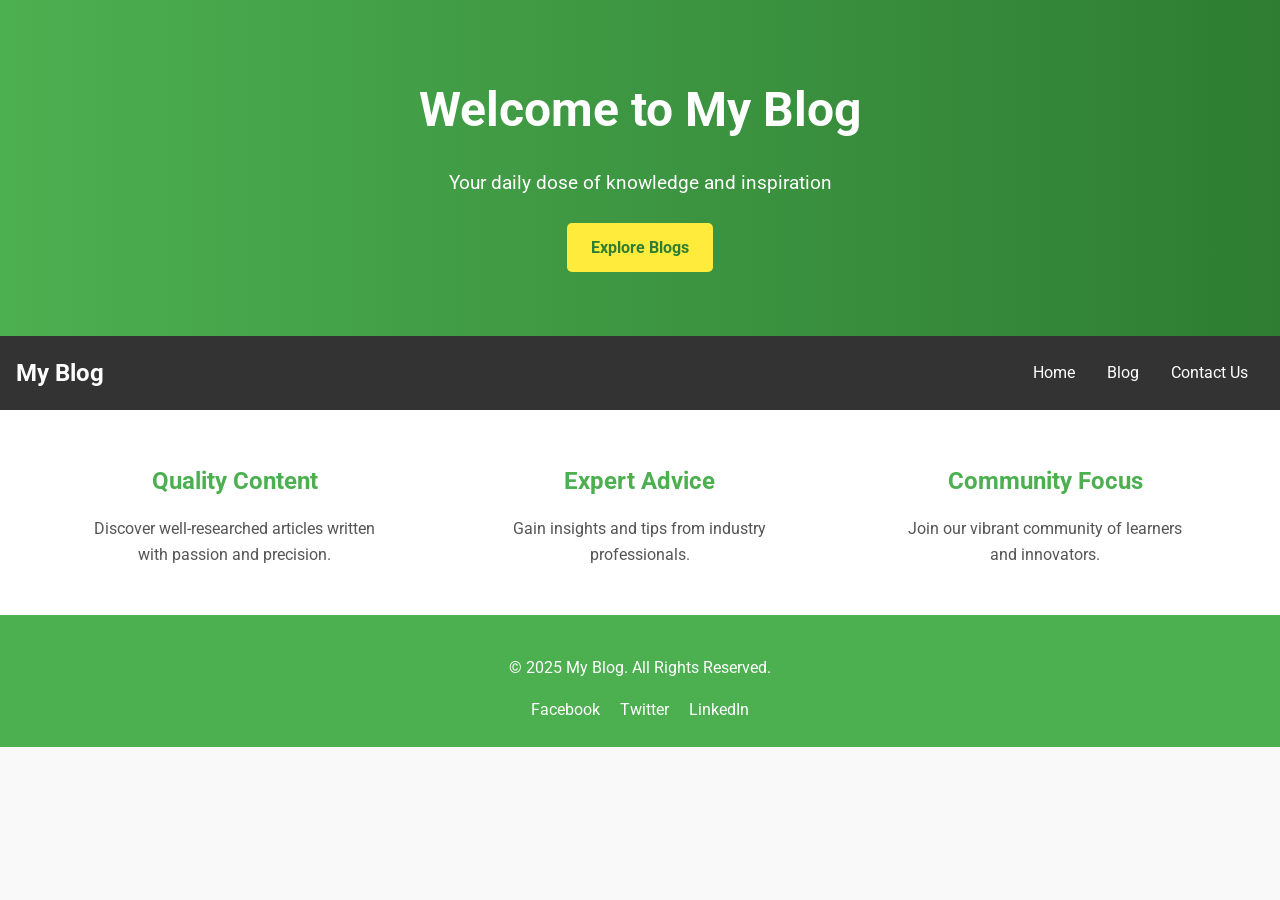
<file: src/index.html>
<!DOCTYPE html>
<html lang="en">
<head>
    <meta charset="UTF-8">
    <meta name="viewport" content="width=device-width, initial-scale=1.0">
    <title>Home | My Blog</title>
    <link href="https://fonts.googleapis.com/css2?family=Roboto:wght@400;700&display=swap" rel="stylesheet">
    <link rel="stylesheet" href="../styles/index.css">
</head>
<body>
    <header class="hero">
        <div class="hero-content">
            <h1>Welcome to My Blog</h1>
            <p>Your daily dose of knowledge and inspiration</p>
            <a href="blog.html" class="cta-button">Explore Blogs</a>
        </div>
    </header>
    <nav>
        <div class="logo">My Blog</div>
        <a href="./index.html">Home</a>
        <a href="./blog.html">Blog</a>
        <a href="./contact.html">Contact Us</a>
    </nav>
    <section class="features">
        <div class="feature">
            <h2>Quality Content</h2>
            <p>Discover well-researched articles written with passion and precision.</p>
        </div>
        <div class="feature">
            <h2>Expert Advice</h2>
            <p>Gain insights and tips from industry professionals.</p>
        </div>
        <div class="feature">
            <h2>Community Focus</h2>
            <p>Join our vibrant community of learners and innovators.</p>
        </div>
    </section>
    <footer>
        <p>&copy; 2025 My Blog. All Rights Reserved.</p>
        <div class="social-links">
            <a href="#">Facebook</a>
            <a href="#">Twitter</a>
            <a href="#">LinkedIn</a>
        </div>
    </footer>
</body>
</html>
</file>
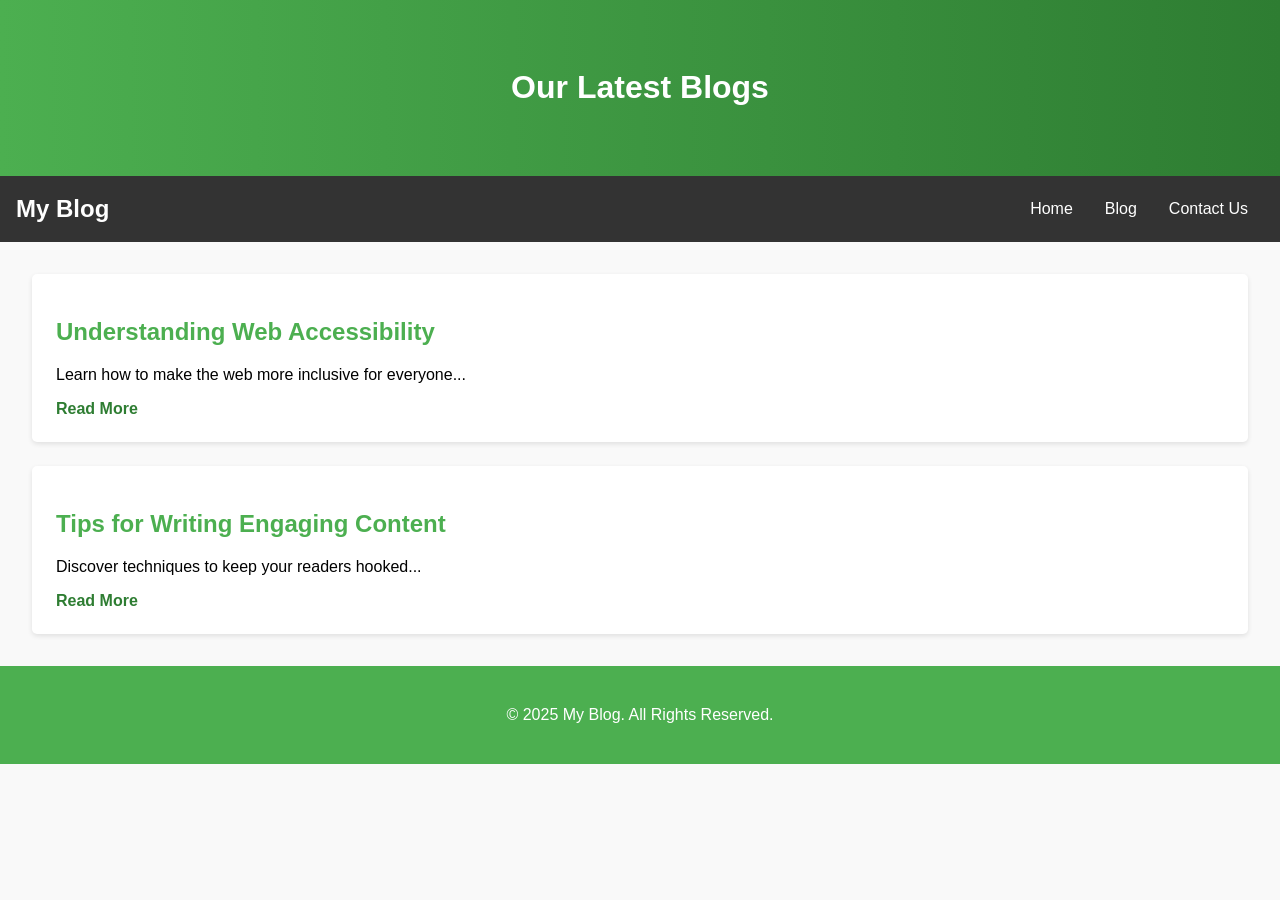
<file: src/blog.html>
<!DOCTYPE html>
<html lang="en">
<head>
    <meta charset="UTF-8">
    <meta name="viewport" content="width=device-width, initial-scale=1.0">
    <title>Blog | My Blog</title>
    <link rel="stylesheet" href="../styles/blog.css">
</head>
<body>
    <header class="hero">
        <h1>Our Latest Blogs</h1>
    </header>
    <nav>
        <div class="logo">My Blog</div>
        <a href="./index.html">Home</a>
        <a href="./blog.html">Blog</a>
        <a href="./contact.html">Contact Us</a>
    </nav>
    <section class="blog-container">
        <article class="blog-post">
            <h2>Understanding Web Accessibility</h2>
            <p>Learn how to make the web more inclusive for everyone...</p>
            <a href="#">Read More</a>
        </article>
        <article class="blog-post">
            <h2>Tips for Writing Engaging Content</h2>
            <p>Discover techniques to keep your readers hooked...</p>
            <a href="#">Read More</a>
        </article>
    </section>
    <footer>
        <p>&copy; 2025 My Blog. All Rights Reserved.</p>
    </footer>
</body>
</html>
</file>
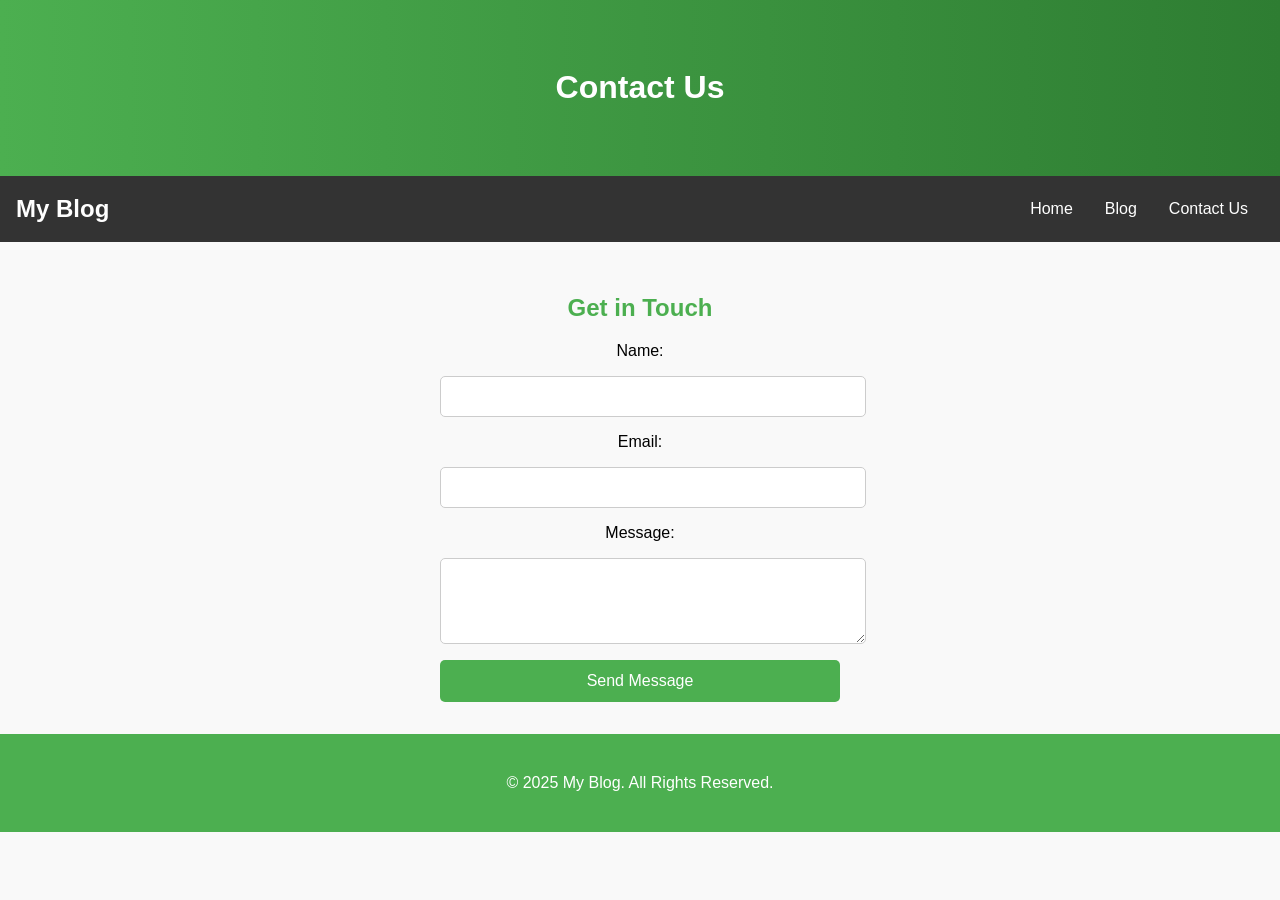
<file: src/contact.html>
<!DOCTYPE html>
<html lang="en">
<head>
    <meta charset="UTF-8">
    <meta name="viewport" content="width=device-width, initial-scale=1.0">
    <title>Contact | My Blog</title>
    <link rel="stylesheet" href="../styles/contact.css">
</head>
<body>
    <header class="hero">
        <h1>Contact Us</h1>
    </header>
    <nav>
        <div class="logo">My Blog</div>
        <a href="./index.html">Home</a>
        <a href="./blog.html">Blog</a>
        <a href="./contact.html">Contact Us</a>
    </nav>
    <section class="contact-form">
        <h2>Get in Touch</h2>
        <form>
            <label for="name">Name:</label>
            <input type="text" id="name" name="name" required>

            <label for="email">Email:</label>
            <input type="email" id="email" name="email" required>

            <label for="message">Message:</label>
            <textarea id="message" name="message" rows="4" required></textarea>

            <button type="submit">Send Message</button>
        </form>
    </section>
    <footer>
        <p>&copy; 2025 My Blog. All Rights Reserved.</p>
    </footer>
</body>
</html>
</file>
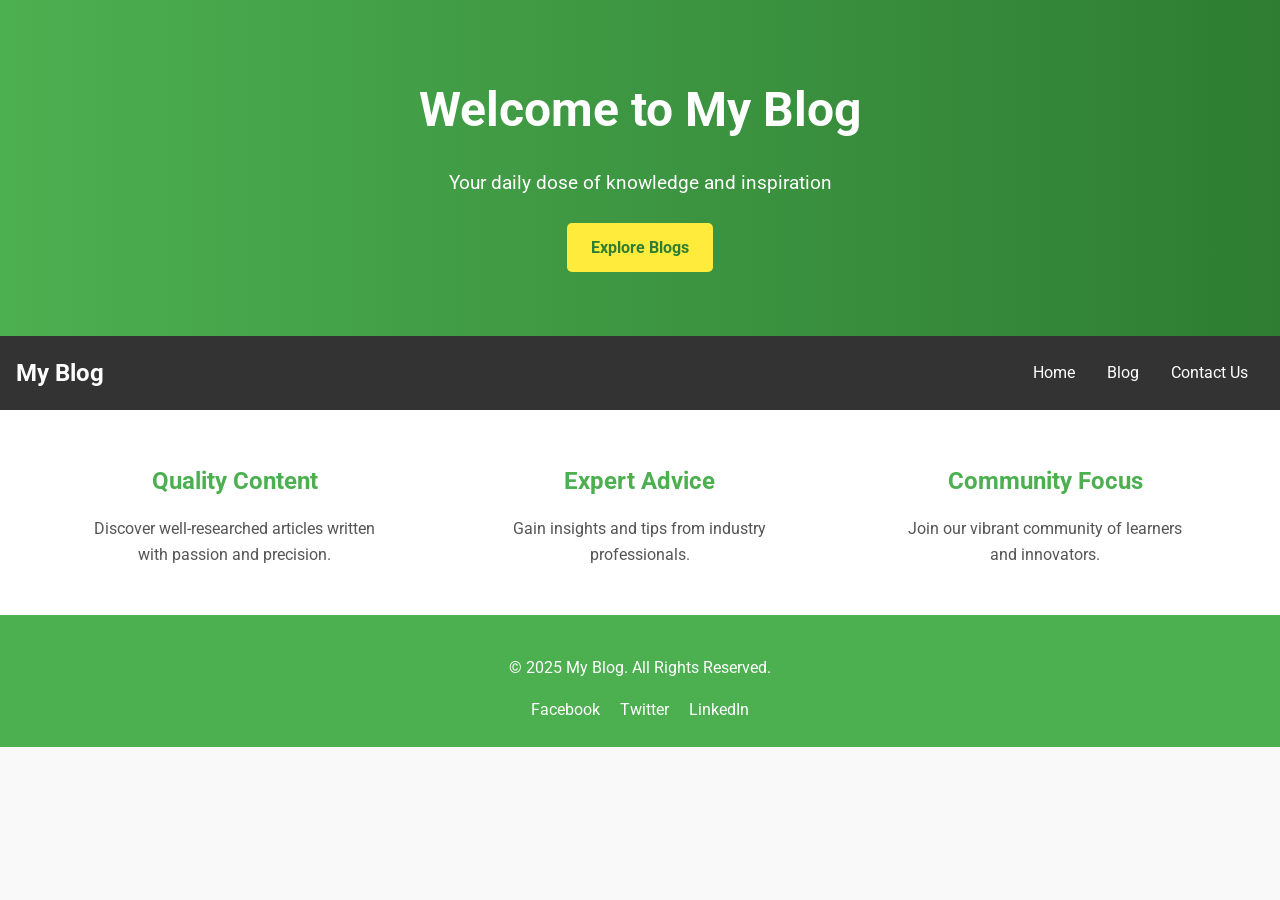
<file: src/home.html>
<!DOCTYPE html>
<html lang="en">
<head>
    <meta charset="UTF-8">
    <meta name="viewport" content="width=device-width, initial-scale=1.0">
    <title>Home | My Blog</title>
    <link href="https://fonts.googleapis.com/css2?family=Roboto:wght@400;700&display=swap" rel="stylesheet">
    <link rel="stylesheet" href="../styles/home.css">
</head>
<body>
    <header class="hero">
        <div class="hero-content">
            <h1>Welcome to My Blog</h1>
            <p>Your daily dose of knowledge and inspiration</p>
            <a href="blog.html" class="cta-button">Explore Blogs</a>
        </div>
    </header>
    <nav>
        <div class="logo">My Blog</div>
        <a href="./home.html">Home</a>
        <a href="./blog.html">Blog</a>
        <a href="./contact.html">Contact Us</a>
    </nav>
    <section class="features">
        <div class="feature">
            <h2>Quality Content</h2>
            <p>Discover well-researched articles written with passion and precision.</p>
        </div>
        <div class="feature">
            <h2>Expert Advice</h2>
            <p>Gain insights and tips from industry professionals.</p>
        </div>
        <div class="feature">
            <h2>Community Focus</h2>
            <p>Join our vibrant community of learners and innovators.</p>
        </div>
    </section>
    <footer>
        <p>&copy; 2025 My Blog. All Rights Reserved.</p>
        <div class="social-links">
            <a href="#">Facebook</a>
            <a href="#">Twitter</a>
            <a href="#">LinkedIn</a>
        </div>
    </footer>
</body>
</html>
</file>
<file: styles/index.css>
/* General Styles */
body {
    font-family: 'Roboto', sans-serif;
    margin: 0;
    padding: 0;
    line-height: 1.6;
    background-color: #f9f9f9;
}

/* Hero Section */
.hero {
    background: linear-gradient(to right, #4CAF50, #2E7D32);
    color: white;
    text-align: center;
    padding: 4rem 1rem;
}

.hero-content h1 {
    font-size: 3rem;
    margin: 0.5rem 0;
}

.hero-content p {
    font-size: 1.2rem;
    margin-bottom: 1.5rem;
}

.cta-button {
    display: inline-block;
    background-color: #FFEB3B;
    color: #2E7D32;
    padding: 0.75rem 1.5rem;
    text-decoration: none;
    font-size: 1rem;
    font-weight: bold;
    border-radius: 5px;
}

.cta-button:hover {
    background-color: #FDD835;
}

/* Navigation Bar */
nav {
    background-color: #333;
    display: flex;
    align-items: center;
    padding: 0.75rem 1rem;
}

nav .logo {
    color: white;
    font-size: 1.5rem;
    font-weight: bold;
    margin-right: auto;
}

nav a {
    color: white;
    padding: 0.75rem 1rem;
    text-decoration: none;
    font-size: 1rem;
}

nav a:hover {
    background-color: #575757;
    border-radius: 4px;
}

/* Features Section */
.features {
    display: flex;
    justify-content: space-around;
    padding: 2rem;
    background-color: white;
}

.feature {
    max-width: 300px;
    text-align: center;
}

.feature h2 {
    color: #4CAF50;
    font-size: 1.5rem;
    margin-bottom: 0.5rem;
}

.feature p {
    color: #555;
}

/* Footer */
footer {
    background-color: #4CAF50;
    color: white;
    text-align: center;
    padding: 1.5rem 1rem;
}

footer .social-links a {
    color: white;
    margin: 0 0.5rem;
    text-decoration: none;
}

footer .social-links a:hover {
    text-decoration: underline;
}
</file>
<file: styles/blog.css>
body {
      font-family: 'Roboto', sans-serif;
      margin: 0;
      padding: 0;
      background-color: #f9f9f9;
  }
  
  .hero {
      background: linear-gradient(to right, #4CAF50, #2E7D32);
      color: white;
      text-align: center;
      padding: 3rem 1rem;
  }
  
  nav {
      background-color: #333;
      display: flex;
      align-items: center;
      padding: 0.75rem 1rem;
  }
  
  nav .logo {
      color: white;
      font-size: 1.5rem;
      font-weight: bold;
      margin-right: auto;
  }
  
  nav a {
      color: white;
      padding: 0.75rem 1rem;
      text-decoration: none;
      font-size: 1rem;
  }
  
  .blog-container {
      padding: 2rem;
      display: flex;
      flex-direction: column;
      gap: 1.5rem;
  }
  
  .blog-post {
      background-color: white;
      padding: 1.5rem;
      border-radius: 5px;
      box-shadow: 0 2px 5px rgba(0, 0, 0, 0.1);
  }
  
  .blog-post h2 {
      color: #4CAF50;
  }
  
  .blog-post a {
      color: #2E7D32;
      text-decoration: none;
      font-weight: bold;
  }
  
  footer {
      background-color: #4CAF50;
      color: white;
      text-align: center;
      padding: 1.5rem 1rem;
  }
</file>
<file: styles/contact.css>
body {
    font-family: 'Roboto', sans-serif;
    margin: 0;
    padding: 0;
    background-color: #f9f9f9;
}

.hero {
    background: linear-gradient(to right, #4CAF50, #2E7D32);
    color: white;
    text-align: center;
    padding: 3rem 1rem;
}

nav {
    background-color: #333;
    display: flex;
    align-items: center;
    padding: 0.75rem 1rem;
}

nav .logo {
    color: white;
    font-size: 1.5rem;
    font-weight: bold;
    margin-right: auto;
}

nav a {
    color: white;
    padding: 0.75rem 1rem;
    text-decoration: none;
    font-size: 1rem;
}

.contact-form {
    padding: 2rem;
    text-align: center;
}

.contact-form h2 {
    color: #4CAF50;
}

form {
    max-width: 400px;
    margin: 0 auto;
    display: flex;
    flex-direction: column;
    gap: 1rem;
}

input, textarea {
    width: 100%;
    padding: 0.75rem;
    border: 1px solid #ccc;
    border-radius: 5px;
}

button {
    background-color: #4CAF50;
    color: white;
    padding: 0.75rem;
    border: none;
    border-radius: 5px;
    font-size: 1rem;
    cursor: pointer;
}

button:hover {
    background-color: #2E7D32;
}

footer {
    background-color: #4CAF50;
    color: white;
    text-align: center;
    padding: 1.5rem 1rem;
}
</file>
<file: styles/home.css>
/* General Styles */
body {
    font-family: 'Roboto', sans-serif;
    margin: 0;
    padding: 0;
    line-height: 1.6;
    background-color: #f9f9f9;
}

/* Hero Section */
.hero {
    background: linear-gradient(to right, #4CAF50, #2E7D32);
    color: white;
    text-align: center;
    padding: 4rem 1rem;
}

.hero-content h1 {
    font-size: 3rem;
    margin: 0.5rem 0;
}

.hero-content p {
    font-size: 1.2rem;
    margin-bottom: 1.5rem;
}

.cta-button {
    display: inline-block;
    background-color: #FFEB3B;
    color: #2E7D32;
    padding: 0.75rem 1.5rem;
    text-decoration: none;
    font-size: 1rem;
    font-weight: bold;
    border-radius: 5px;
}

.cta-button:hover {
    background-color: #FDD835;
}

/* Navigation Bar */
nav {
    background-color: #333;
    display: flex;
    align-items: center;
    padding: 0.75rem 1rem;
}

nav .logo {
    color: white;
    font-size: 1.5rem;
    font-weight: bold;
    margin-right: auto;
}

nav a {
    color: white;
    padding: 0.75rem 1rem;
    text-decoration: none;
    font-size: 1rem;
}

nav a:hover {
    background-color: #575757;
    border-radius: 4px;
}

/* Features Section */
.features {
    display: flex;
    justify-content: space-around;
    padding: 2rem;
    background-color: white;
}

.feature {
    max-width: 300px;
    text-align: center;
}

.feature h2 {
    color: #4CAF50;
    font-size: 1.5rem;
    margin-bottom: 0.5rem;
}

.feature p {
    color: #555;
}

/* Footer */
footer {
    background-color: #4CAF50;
    color: white;
    text-align: center;
    padding: 1.5rem 1rem;
}

footer .social-links a {
    color: white;
    margin: 0 0.5rem;
    text-decoration: none;
}

footer .social-links a:hover {
    text-decoration: underline;
}
</file>
